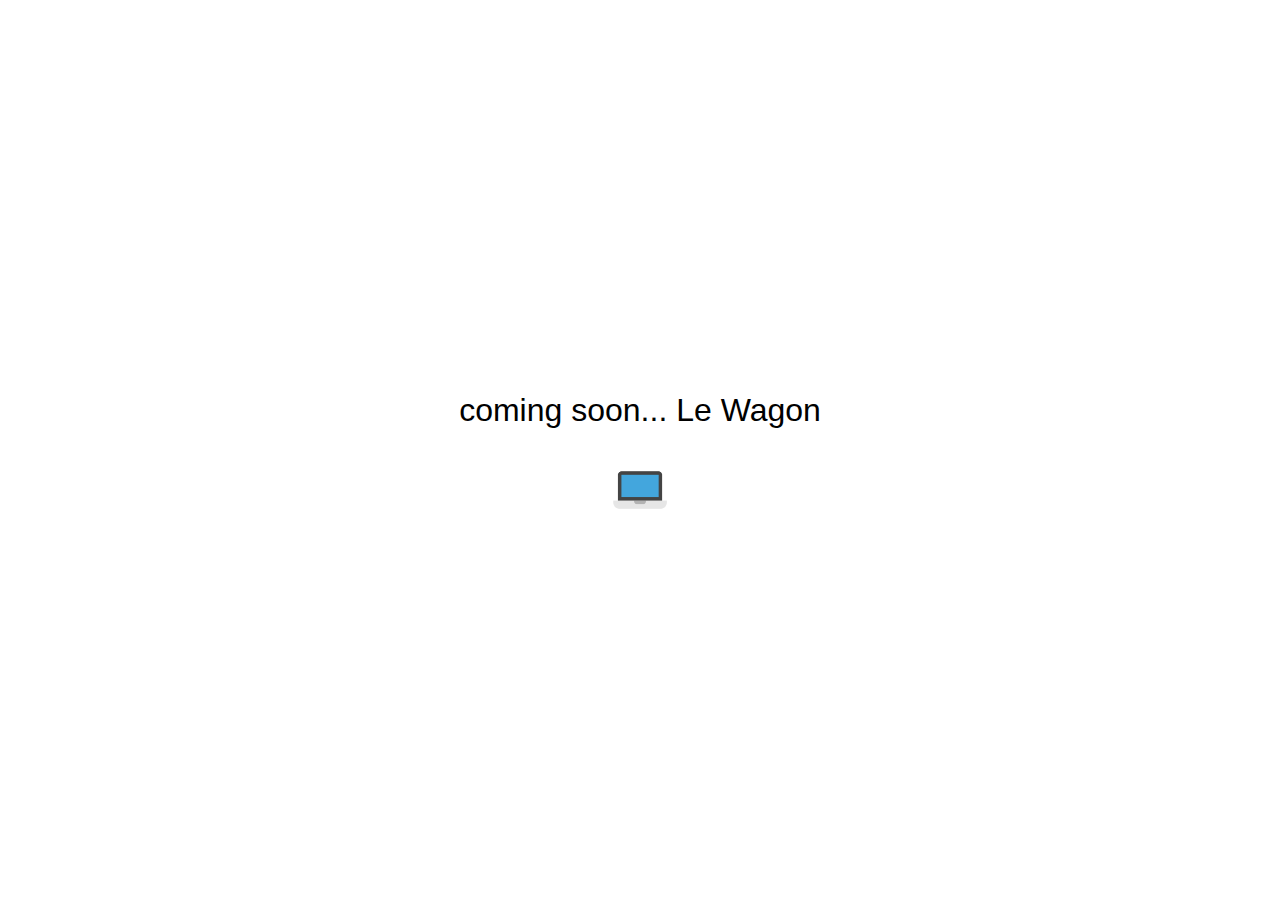
<file: index.html>
<!DOCTYPE html>
<html>
<head>
	<link rel="stylesheet" type="text/css" href="style.css">
</head>
<body>
	<div id="container">
		<h1>coming soon... Le Wagon</h1>
		<img id="logo" src="laptop.png" alt="">
	</div>
</body>
</html>
</file>
<file: style.css>
body {
	margin: 0;
	font-family: Helvetica;
}

#logo {
	height: 80px;
	width: 80px;
}

h1 {

	font-weight: 100;
}


#container {
	display: flex;
	align-items: center;
	justify-content: center;
	height: 100vh;
	flex-direction: column;
}
</file>
